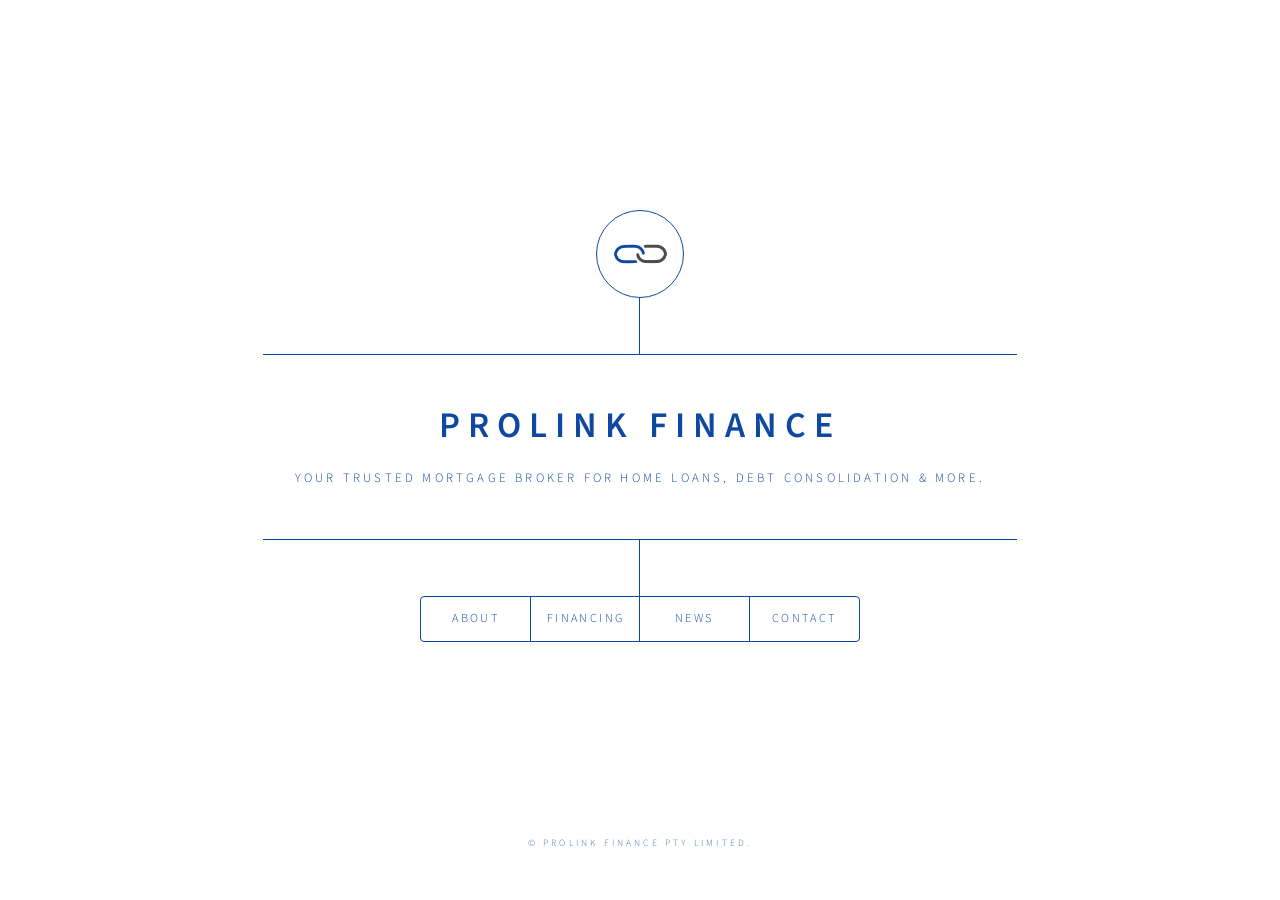
<file: index.html>
<!DOCTYPE HTML>
<!--
	Dimension by HTML5 UP
	html5up.net | @ajlkn
	Free for personal and commercial use under the CCA 3.0 license (html5up.net/license)
-->
<html>
	<head>
		<title>ProLink Finance</title>
		<meta charset="utf-8" />
		<meta name="viewport" content="width=device-width, initial-scale=1, user-scalable=no" />
		<!-- Google tag (gtag.js) -->
		<script async src="https://www.googletagmanager.com/gtag/js?id=G-ZYQZ82RZP6"></script>
		<script>
		window.dataLayer = window.dataLayer || [];
		function gtag(){dataLayer.push(arguments);}
		gtag('js', new Date());

		gtag('config', 'G-ZYQZ82RZP6');
		</script>
		<!-- === FAVICONS - Full Package === -->
			<link rel="icon" href="favicon_io/favicon.ico" type="image/x-icon">
			
			<!-- Standard browser icons -->
			<link rel="icon" type="image/png" sizes="16x16" href="favicon_io/favicon-16x16.png">
			<link rel="icon" type="image/png" sizes="32x32" href="favicon_io/favicon-32x32.png">
			
			<!-- Android Chrome icons -->
			<link rel="icon" type="image/png" sizes="192x192" href="favicon_io/android-chrome-192x192.png">
			<link rel="icon" type="image/png" sizes="512x512" href="favicon_io/android-chrome-512x512.png">
			
			<!-- Apple devices -->
			<link rel="apple-touch-icon" sizes="180x180" href="favicon_io/apple-touch-icon.png">
			
			<!-- Web App Manifest -->
			<link rel="manifest" href="favicon_io/site.webmanifest">	
		<link rel="stylesheet" href="assets/css/main.css" />
		<noscript><link rel="stylesheet" href="assets/css/noscript.css" /></noscript>
	</head>
	<body class="is-preload">

		<!-- Wrapper -->
			<div id="wrapper">

				<!-- Header -->
					<header id="header">
						<div class="logo">
							<img src="images/LinkWatermark.png" 
								alt="ProLink Finance" 
								style="width: 90%; height: 90%; object-fit: contain; margin: 5% 0 0 0.5%; border-radius: 50%;">
						</div>
						<div class="content">
							<div class="inner">
								<h1>ProLink Finance</h1>
								<p>Your Trusted Mortgage Broker for Home Loans, Debt Consolidation & More.</p>
							</div>
						</div>
						<nav>
							<ul>
								<li><a href="#about">About</a></li>
								<li><a href="#financing">Financing</a></li>
								<li><a href="#news">News</a></li>
								<li><a href="#contact">Contact</a></li>
							</ul>
						</nav>
					<!-- Talk about adding in photos here to make it more personable, would take some effort but getting floating google
					 reviews here might be a good idea. Lender logos too-->	
					</header>

				<!-- Main -->
					<div id="main">

						<!-- About -->
							<article id="about">
								<h2 class="major">About</h2>
								<!--
								<span class="image left"><img src="images/Professional_headshot.jpg" alt="" /></span>
								PLACEHOLDER FOR PROFESSIONAL HEADSHOT - REPLACE WITH ACTUAL IMAGE
								Should probably add my mortgage broking certificates, license numbers, etc
								-->
								<p>At ProLink Finance, we make your homeownership dreams a reality. With over 10 years of industry experience, our expert team, led by Head Broker Tate Borger, offers tailored mortgage solutions to meet your needs. We simplify the mortgage process, providing personalized advice, competitive rates, and transparent service.</p>
								<p>For more information about what we do, check out our <a href="#financing">financing information</a>.</p>
							</article>

						<!-- Financing -->
							<article id="financing">
							<h2 class="major">Financing Solutions</h2>
							<p>
								Whether you're purchasing your first home, refinancing an existing loan,
								building an investment portfolio or seeking business finance, ProLink Finance
								can help you find a lending solution tailored to your goals.
							</p>
							<h3>What Type Of Finance Are You Looking For?</h3>
							<div class="finance-buttons">
								<button type="button" class="finance-btn active"
									onclick="showFinance('fhb', this)">
									First Home Buyers
								</button>
								<button type="button" class="finance-btn"
									onclick="showFinance('refi', this)">
									Refinancing
								</button>
								<button type="button" class="finance-btn"
									onclick="showFinance('invest', this)">
									Investment
								</button>
								<button type="button" class="finance-btn"
									onclick="showFinance('asset', this)">
									Asset Finance
								</button>
								<button type="button" class="finance-btn"
									onclick="showFinance('construction', this)">
									Construction
								</button>
								<button type="button" class="finance-btn"
									onclick="showFinance('commercial', this)">
									Commercial
								</button>
							</div>
							<div id="finance-content">
								<!-- First Home Buyers -->
								<div class="finance-panel" id="fhb">
									<h3>🏠 First Home Buyers</h3>
									<p>
										Purchasing your first home is one of life's biggest milestones.
										We help simplify the process and guide you from pre-approval
										through to settlement.
									</p>
									<ul>
										<li>First Home Guarantee assistance</li>
										<li>Deposit strategy guidance</li>
										<li>Borrowing capacity assessments</li>
										<li>Pre-approval support</li>
										<li>Access to a broad lender panel</li>
									</ul>
								</div>
								<!-- Refinancing -->
								<div class="finance-panel" id="refi" style="display:none;">
									<h3>🔄 Refinancing</h3>
									<p>
										If your current loan no longer meets your needs, refinancing may
										help reduce repayments, consolidate debt or unlock equity.
									</p>
									<ul>
										<li>Interest rate reviews</li>
										<li>Debt consolidation</li>
										<li>Accessing home equity</li>
										<li>Loan restructuring</li>
										<li>Cash-back and promotional offers</li>
									</ul>
								</div>
								<!-- Investment Loans -->
								<div class="finance-panel" id="invest" style="display:none;">
									<h3>💰 Investment Loans</h3>
									<p>
										Whether you're purchasing your first investment property or
										expanding an existing portfolio, we can help structure your
										lending effectively.
									</p>
									<ul>
										<li>Investment property finance</li>
										<li>Interest-only lending options</li>
										<li>Portfolio growth strategies</li>
										<li>Equity utilisation</li>
										<li>Access to investor-friendly lenders</li>
									</ul>
								</div>
								<!-- Asset Finance -->
								<div class="finance-panel" id="asset" style="display:none;">
									<h3>🚗 Asset Finance</h3>
									<p>
										Finance vehicles, equipment and business assets through
										competitive lending solutions tailored to your requirements.
									</p>
									<ul>
										<li>Motor vehicle finance</li>
										<li>Equipment finance</li>
										<li>Business asset funding</li>
										<li>Chattel mortgages</li>
										<li>Commercial hire purchase options</li>
									</ul>
								</div>
								<!-- Construction Loans -->
								<div class="finance-panel" id="construction" style="display:none;">
									<h3>🏗️ Construction Loans</h3>
									<p>
										Building a new home requires specialist lending support.
										We guide clients through every stage of the construction process.
									</p>
									<ul>
										<li>Construction loan approvals</li>
										<li>Progress payment management</li>
										<li>Builder and contract review support</li>
										<li>Owner-builder guidance</li>
										<li>End-to-end project assistance</li>
									</ul>
								</div>
								<!-- Commercial Finance -->
								<div class="finance-panel" id="commercial" style="display:none;">
									<h3>🏢 Commercial Finance</h3>
									<p>
										Tailored funding solutions for commercial property purchases,
										business expansion and specialised lending requirements.
									</p>
									<ul>
										<li>Commercial property finance</li>
										<li>Business lending solutions</li>
										<li>Working capital facilities</li>
										<li>Development finance</li>
										<li>Specialist lender access</li>
									</ul>
								</div>
							</div>
							<p style="text-align:left; margin-top:1rem;">
								Every financial situation is unique. If you'd like personalised advice or would like to discuss your financing options in more detail,
								please <a href="#contact">contact us</a> for an obligation-free consultation.
							</p>
							<!-- Calculators could be a decent add here - borrowing capacity, repayment calculator (excel schedule?), stamp duty, etc -->
							</article>

						<!-- News -->
							<article id="news">
								<h2 class="major">News</h2>

								<!-- Article 1 -->
								<h3>First Home Buyer Update</h3>

								<span class="image left">
									<img src="images/FHB.jpg" alt="First Home Buyers">
								</span>

								<p>
									<strong>5 Jun 2026</strong><br>
									The Australian Government Help to Buy Scheme is now available in Tasmania from Tuesday 9 June 2026. The inclusion of Tasmania marks an important milestone, with the Australian Government Help to Buy Scheme now available across all states and territories. This expansion provides greater access and flexibility for eligible home buyers nationwide.
								</p>

								<p>
									<a href="https://www.housingaustralia.gov.au/" target="_blank">
										Read More →
									</a>
								</p>

								<hr />

								<!-- Article 2 -->
								<h3>RBA Raises Cash Rate to 4.35%</h3>

								<span class="image left">
									<img src="images/rba.jpg" alt="RBA Interest Rate Decision">
								</span>

								<p>
									<strong>5 May 2026</strong><br>
									The Reserve Bank of Australia increased the official cash rate by
									25 basis points to 4.35% at its May meeting. The decision reflects
									ongoing inflationary pressures and highlights the importance for
									borrowers to regularly review their home loan structure and interest rate.
								</p>

								<p>
									For homeowners, investors and prospective buyers, the latest decision
									reinforces the value of seeking expert advice to ensure their lending
									arrangements remain competitive and aligned with their financial goals.
								</p>

								<p>
									<a href="https://www.rba.gov.au/media-releases/2026/mr-26-12.html" target="_blank">
										Read the RBA Media Release →
									</a>
								</p>

								<hr />

								<!-- Article 3 -->
								<h3>Do You Really Need a 20% Deposit?</h3>

								<span class="image left">
									<img src="images/deposit.jpg" alt="First Home Buyer Deposit">
								</span>

								<p>
									<strong>30 March 2026</strong><br>
									One of the biggest misconceptions among first home buyers is that a
									20% deposit is required to purchase a property. While a larger deposit
									can provide greater flexibility, many eligible Australians can now
									enter the market with as little as a 5% deposit through the Australian
									Government's 5% Deposit Scheme.
								</p>

								<p>
									The scheme allows eligible buyers to avoid Lenders Mortgage Insurance
									(LMI), potentially saving thousands of dollars and helping them
									purchase sooner. Understanding your borrowing capacity, available
									government support and lender options can make a significant difference
									when planning your first home purchase.
								</p>

								<p>
									<a href="https://www.housingaustralia.gov.au/media/home-ownership-reality-over-300000-australians-supported-australian-government-5-deposit"
									target="_blank">
										Read More →
									</a>
								</p>
							</article>

						<!-- Contact -->
							<article id="contact">
								<h2 class="major">Contact</h2>

								<form id="contact-form"
									method="POST"
									action="https://formspree.io/f/mreverqb">

									<input type="hidden"
										name="_subject"
										value="New Enquiry - ProLink Finance">

									<!-- Spam protection -->
									<input type="text"
										name="_gotcha"
										style="display:none">

									<div class="fields">

										<div class="field half">
											<label for="name">Name</label>
											<input type="text"
												name="name"
												id="name"
												required />
										</div>

										<div class="field half">
											<label for="email">Email</label>
											<input type="email"
												name="email"
												id="email"
												required />
										</div>

										<div class="field half">
											<label for="phone">Phone Number</label>
											<input type="tel"
												name="phone"
												id="phone"
												required />
										</div>

										<div class="field">
											<label for="message">How can we help?</label>
											<textarea name="message"
													id="message"
													rows="5"
													required></textarea>
										</div>

									</div>

									<ul class="actions">
										<li><input type="submit" value="Send Enquiry" class="primary" /></li>
										<li><input type="reset" value="Clear" /></li>
									</ul>

								</form>

								<p id="form-success" style="display:none; text-align:center; font-weight:600;">
									✓ Thank you for contacting ProLink Finance. Your enquiry has been received and we'll be in touch shortly.
								</p>

								<hr />

								<h3>Get In Touch Directly</h3>

								<p style="margin-bottom:0.5rem;">
									If you'd prefer to speak with us directly, feel free to call or email:
								</p>

								<p>
									<strong>Tate Borger</strong><br />
									📞 <a href="tel:0435179421">0435 179 421</a><br />
									✉️ <a href="mailto:tborger@prolinkfinance.com.au">tborger@prolinkfinance.com.au</a>
								</p>

								<ul class="icons">
									<li><a href="https://www.linkedin.com/company/prolink-finance/" class="icon brands fa-linkedin-in"><span class="label">LinkedIn</span></a></li>
									<li><a href="https://www.facebook.com/people/ProLink-Finance/61563649534034/" class="icon brands fa-facebook-f"><span class="label">Facebook</span></a></li>
									<li><a href="https://www.instagram.com/prolinkfinance" class="icon brands fa-instagram"><span class="label">Instagram</span></a></li>
									<li><a href="https://www.tiktok.com/@prolinkfinance" class="icon brands fa-tiktok"><span class="label">TikTok</span></a></li>
								</ul>

							</article>
					</div>

				<!-- Footer -->
					<footer id="footer">
						<p class="copyright">&copy; PROLINK FINANCE PTY LIMITED.</p>
					</footer>

			</div>

		<!-- BG -->
			<div id="bg"></div>

		<!-- Scripts -->
			<script src="assets/js/jquery.min.js"></script>
			<script src="assets/js/browser.min.js"></script>
			<script src="assets/js/breakpoints.min.js"></script>
			<script src="assets/js/util.js"></script>
			<script src="assets/js/main.js"></script>
			<script src="assets/js/showFinance.js"></script>
			<script src="assets/js/contactForm.js"></script>			
	</body>
</html>
</file>
<file: assets/css/noscript.css>
/*
	Dimension by HTML5 UP
	html5up.net | @ajlkn
	Free for personal and commercial use under the CCA 3.0 license (html5up.net/license)
*/

/* BG */

	body.is-preload #bg:before {
		background-color: transparent;
	}

/* Header */

	body.is-preload #header {
		-moz-filter: none;
		-webkit-filter: none;
		-ms-filter: none;
		filter: none;
	}

		body.is-preload #header > * {
			opacity: 1;
		}

		body.is-preload #header .content .inner {
			max-height: none;
			padding: 3rem 2rem;
			opacity: 1;
		}

/* Main */

	#main article {
		opacity: 1;
		margin: 4rem 0 0 0;
	}
</file>
<file: ProLink Finance Website Files/assets/css/noscript.css>
/*
	Dimension by HTML5 UP
	html5up.net | @ajlkn
	Free for personal and commercial use under the CCA 3.0 license (html5up.net/license)
*/

/* BG */

	body.is-preload #bg:before {
		background-color: transparent;
	}

/* Header */

	body.is-preload #header {
		-moz-filter: none;
		-webkit-filter: none;
		-ms-filter: none;
		filter: none;
	}

		body.is-preload #header > * {
			opacity: 1;
		}

		body.is-preload #header .content .inner {
			max-height: none;
			padding: 3rem 2rem;
			opacity: 1;
		}

/* Main */

	#main article {
		opacity: 1;
		margin: 4rem 0 0 0;
	}
</file>
<file: assets/css/main.css>
@import url(fontawesome-all.min.css);
@import url("https://fonts.googleapis.com/css?family=Source+Sans+Pro:300italic,600italic,300,600");

/*
	Dimension by HTML5 UP
	html5up.net | @ajlkn
	Free for personal and commercial use under the CCA 3.0 license (html5up.net/license)
*/

html, body, div, span, applet, object,
iframe, h1, h2, h3, h4, h5, h6, p, blockquote,
pre, a, abbr, acronym, address, big, cite,
code, del, dfn, em, img, ins, kbd, q, s, samp,
small, strike, strong, sub, sup, tt, var, b,
u, i, center, dl, dt, dd, ol, ul, li, fieldset,
form, label, legend, table, caption, tbody,
tfoot, thead, tr, th, td, article, aside,
canvas, details, embed, figure, figcaption,
footer, header, hgroup, menu, nav, output, ruby,
section, summary, time, mark, audio, video {
	margin: 0;
	padding: 0;
	border: 0;
	font-size: 100%;
	font: inherit;
	vertical-align: baseline;}

article, aside, details, figcaption, figure,
footer, header, hgroup, menu, nav, section {
	display: block;}

body {
	line-height: 1;
}

ol, ul {
	list-style: none;
}

blockquote, q {
	quotes: none;
}

	blockquote:before, blockquote:after, q:before, q:after {
		content: '';
		content: none;
	}

table {
	border-collapse: collapse;
	border-spacing: 0;
}

body {
	-webkit-text-size-adjust: none;
}

mark {
	background-color: transparent;
	color: inherit;
}

input::-moz-focus-inner {
	border: 0;
	padding: 0;
}

input, select, textarea {
	-moz-appearance: none;
	-webkit-appearance: none;
	-ms-appearance: none;
	appearance: none;
}

/* Basic */

	@-ms-viewport {
		width: device-width;
	}

	@media screen and (max-width: 480px) {

		html, body {
			min-width: 320px;
		}

	}

	html {
		box-sizing: border-box;
	}

	*, *:before, *:after {
		box-sizing: inherit;
	}

	body {
		background: #1b1f22;
	}

		body.is-preload *, body.is-preload *:before, body.is-preload *:after {
			-moz-animation: none !important;
			-webkit-animation: none !important;
			-ms-animation: none !important;
			animation: none !important;
			-moz-transition: none !important;
			-webkit-transition: none !important;
			-ms-transition: none !important;
			transition: none !important;
		}

/* Type */

	html {
		font-size: 16pt;
	}

		@media screen and (max-width: 1680px) {

			html {
				font-size: 12pt;
			}

		}

		@media screen and (max-width: 736px) {

			html {
				font-size: 11pt;
			}

		}

		@media screen and (max-width: 360px) {

			html {
				font-size: 10pt;
			}

		}

	body, input, select, textarea {
		color: #0f48a1;
		font-family: "Source Sans Pro", sans-serif;
		font-weight: 300;
		font-size: 1rem;
		line-height: 1.65;
	}

	a {
		-moz-transition: color 0.2s ease-in-out, background-color 0.2s ease-in-out, border-bottom-color 0.2s ease-in-out;
		-webkit-transition: color 0.2s ease-in-out, background-color 0.2s ease-in-out, border-bottom-color 0.2s ease-in-out;
		-ms-transition: color 0.2s ease-in-out, background-color 0.2s ease-in-out, border-bottom-color 0.2s ease-in-out;
		transition: color 0.2s ease-in-out, background-color 0.2s ease-in-out, border-bottom-color 0.2s ease-in-out;
		border-bottom: dotted 1px rgba(255, 255, 255, 0.5);
		text-decoration: none;
		color: inherit;
	}

		a:hover {
			border-bottom-color: transparent;
		}

	strong, b {
		color: #ffffff;
		font-weight: 600;
	}

	em, i {
		font-style: italic;
	}

	p {
		margin: 0 0 2rem 0;
	}

	h1, h2, h3, h4, h5, h6 {
		color: #0f48a1;
		font-weight: 600;
		line-height: 1.5;
		margin: 0 0 1rem 0;
		text-transform: uppercase;
		letter-spacing: 0.2rem;
	}

		h1 a, h2 a, h3 a, h4 a, h5 a, h6 a {
			color: inherit;
			text-decoration: none;
		}

		h1.major, h2.major, h3.major, h4.major, h5.major, h6.major {
			border-bottom: solid 1px #ffffff;
			width: -moz-max-content;
			width: -webkit-max-content;
			width: -ms-max-content;
			width: max-content;
			padding-bottom: 0.5rem;
			margin: 0 0 2rem 0;
		}

	h1 {
		font-size: 2.25rem;
		line-height: 1.3;
		letter-spacing: 0.5rem;
	}

	h2 {
		font-size: 1.5rem;
		line-height: 1.4;
		letter-spacing: 0.5rem;
	}

	h3 {
		font-size: 1rem;
	}

	h4 {
		font-size: 0.8rem;
	}

	h5 {
		font-size: 0.7rem;
	}

	h6 {
		font-size: 0.6rem;
	}

	@media screen and (max-width: 736px) {

		h1 {
			font-size: 1.75rem;
			line-height: 1.4;
		}

		h2 {
			font-size: 1.25em;
			line-height: 1.5;
		}

	}

	sub {
		font-size: 0.8rem;
		position: relative;
		top: 0.5rem;
	}

	sup {
		font-size: 0.8rem;
		position: relative;
		top: -0.5rem;
	}

	blockquote {
		border-left: solid 4px #ffffff;
		font-style: italic;
		margin: 0 0 2rem 0;
		padding: 0.5rem 0 0.5rem 2rem;
	}

	code {
		background: rgba(255, 255, 255, 0.075);
		border-radius: 4px;
		font-family: "Courier New", monospace;
		font-size: 0.9rem;
		margin: 0 0.25rem;
		padding: 0.25rem 0.65rem;
	}

	pre {
		-webkit-overflow-scrolling: touch;
		font-family: "Courier New", monospace;
		font-size: 0.9rem;
		margin: 0 0 2rem 0;
	}

		pre code {
			display: block;
			line-height: 1.75;
			padding: 1rem 1.5rem;
			overflow-x: auto;
		}

	hr {
		border: 0;
		border-bottom: solid 1px #ffffff;
		margin: 2.75rem 0;
	}

	.align-left {
		text-align: left;
	}

	.align-center {
		text-align: center;
	}

	.align-right {
		text-align: right;
	}

/* Form */

	form {
		margin: 0 0 2rem 0;
	}

		form > :last-child {
			margin-bottom: 0;
		}

		form > .fields {
			display: -moz-flex;
			display: -webkit-flex;
			display: -ms-flex;
			display: flex;
			-moz-flex-wrap: wrap;
			-webkit-flex-wrap: wrap;
			-ms-flex-wrap: wrap;
			flex-wrap: wrap;
			width: calc(100% + 3rem);
			margin: -1.5rem 0 2rem -1.5rem;
		}

			form > .fields > .field {
				-moz-flex-grow: 0;
				-webkit-flex-grow: 0;
				-ms-flex-grow: 0;
				flex-grow: 0;
				-moz-flex-shrink: 0;
				-webkit-flex-shrink: 0;
				-ms-flex-shrink: 0;
				flex-shrink: 0;
				padding: 1.5rem 0 0 1.5rem;
				width: calc(100% - 1.5rem);
			}

				form > .fields > .field.half {
					width: calc(50% - 0.75rem);
				}

				form > .fields > .field.third {
					width: calc(100%/3 - 0.5rem);
				}

				form > .fields > .field.quarter {
					width: calc(25% - 0.375rem);
				}

		@media screen and (max-width: 480px) {

			form > .fields {
				width: calc(100% + 3rem);
				margin: -1.5rem 0 2rem -1.5rem;
			}

				form > .fields > .field {
					padding: 1.5rem 0 0 1.5rem;
					width: calc(100% - 1.5rem);
				}

					form > .fields > .field.half {
						width: calc(100% - 1.5rem);
					}

					form > .fields > .field.third {
						width: calc(100% - 1.5rem);
					}

					form > .fields > .field.quarter {
						width: calc(100% - 1.5rem);
					}

		}

	label {
		color: #ffffff;
		display: block;
		font-size: 0.8rem;
		font-weight: 300;
		letter-spacing: 0.2rem;
		line-height: 1.5;
		margin: 0 0 1rem 0;
		text-transform: uppercase;
	}

	input[type="text"],
	input[type="password"],
	input[type="email"],
	input[type="tel"],
	select,
	textarea {
		-moz-appearance: none;
		-webkit-appearance: none;
		-ms-appearance: none;
		appearance: none;
		-moz-transition: border-color 0.2s ease-in-out, box-shadow 0.2s ease-in-out, background-color 0.2s ease-in-out;
		-webkit-transition: border-color 0.2s ease-in-out, box-shadow 0.2s ease-in-out, background-color 0.2s ease-in-out;
		-ms-transition: border-color 0.2s ease-in-out, box-shadow 0.2s ease-in-out, background-color 0.2s ease-in-out;
		transition: border-color 0.2s ease-in-out, box-shadow 0.2s ease-in-out, background-color 0.2s ease-in-out;
		background-color: transparent;
		border-radius: 4px;
		border: solid 1px #ffffff;
		color: inherit;
		display: block;
		outline: 0;
		padding: 0 1rem;
		text-decoration: none;
		width: 100%;
	}

		input[type="text"]:invalid,
		input[type="password"]:invalid,
		input[type="email"]:invalid,
		input[type="tel"]:invalid,
		select:invalid,
		textarea:invalid {
			box-shadow: none;
		}

		input[type="text"]:focus,
		input[type="password"]:focus,
		input[type="email"]:focus,
		input[type="tel"]:focus,
		select:focus,
		textarea:focus {
			background: rgba(255, 255, 255, 0.075);
			border-color: #ffffff;
			box-shadow: 0 0 0 1px #ffffff;
		}

	select {
		background-image: url("data:image/svg+xml;charset=utf8,%3Csvg xmlns='http://www.w3.org/2000/svg' width='40' height='40' preserveAspectRatio='none' viewBox='0 0 40 40'%3E%3Cpath d='M9.4,12.3l10.4,10.4l10.4-10.4c0.2-0.2,0.5-0.4,0.9-0.4c0.3,0,0.6,0.1,0.9,0.4l3.3,3.3c0.2,0.2,0.4,0.5,0.4,0.9 c0,0.4-0.1,0.6-0.4,0.9L20.7,31.9c-0.2,0.2-0.5,0.4-0.9,0.4c-0.3,0-0.6-0.1-0.9-0.4L4.3,17.3c-0.2-0.2-0.4-0.5-0.4-0.9 c0-0.4,0.1-0.6,0.4-0.9l3.3-3.3c0.2-0.2,0.5-0.4,0.9-0.4S9.1,12.1,9.4,12.3z' fill='%23ffffff' /%3E%3C/svg%3E");
		background-size: 1.25rem;
		background-repeat: no-repeat;
		background-position: calc(100% - 1rem) center;
		height: 2.75rem;
		padding-right: 2.75rem;
		text-overflow: ellipsis;
	}

		select option {
			color: #ffffff;
			background: #1b1f22;
		}

		select:focus::-ms-value {
			background-color: transparent;
		}

		select::-ms-expand {
			display: none;
		}

	input[type="text"],
	input[type="password"],
	input[type="email"],
	select {
		height: 2.75rem;
	}

	textarea {
		padding: 0.75rem 1rem;
	}

	input[type="checkbox"],
	input[type="radio"] {
		-moz-appearance: none;
		-webkit-appearance: none;
		-ms-appearance: none;
		appearance: none;
		display: block;
		float: left;
		margin-right: -2rem;
		opacity: 0;
		width: 1rem;
		z-index: -1;
	}

		input[type="checkbox"] + label,
		input[type="radio"] + label {
			text-decoration: none;
			-moz-user-select: none;
			-webkit-user-select: none;
			-ms-user-select: none;
			user-select: none;
			color: #ffffff;
			cursor: pointer;
			display: inline-block;
			font-size: 0.8rem;
			font-weight: 300;
			margin: 0 0 0.5rem 0;
			padding-left: 2.65rem;
			padding-right: 0.75rem;
			position: relative;
		}

			input[type="checkbox"] + label:before,
			input[type="radio"] + label:before {
				-moz-osx-font-smoothing: grayscale;
				-webkit-font-smoothing: antialiased;
				display: inline-block;
				font-style: normal;
				font-variant: normal;
				text-rendering: auto;
				line-height: 1;
				text-transform: none !important;
				font-family: 'Font Awesome 5 Free';
				font-weight: 900;
			}

			input[type="checkbox"] + label:before,
			input[type="radio"] + label:before {
				-moz-transition: border-color 0.2s ease-in-out, box-shadow 0.2s ease-in-out, background-color 0.2s ease-in-out;
				-webkit-transition: border-color 0.2s ease-in-out, box-shadow 0.2s ease-in-out, background-color 0.2s ease-in-out;
				-ms-transition: border-color 0.2s ease-in-out, box-shadow 0.2s ease-in-out, background-color 0.2s ease-in-out;
				transition: border-color 0.2s ease-in-out, box-shadow 0.2s ease-in-out, background-color 0.2s ease-in-out;
				border-radius: 4px;
				border: solid 1px #ffffff;
				content: '';
				display: inline-block;
				height: 1.65rem;
				left: 0;
				line-height: 1.65rem;
				position: absolute;
				text-align: center;
				top: -0.15rem;
				width: 1.65rem;
			}

		input[type="checkbox"]:checked + label:before,
		input[type="radio"]:checked + label:before {
			background: #ffffff !important;
			border-color: #ffffff !important;
			color: #1b1f22;
			content: '\f00c';
		}

		input[type="checkbox"]:focus + label:before,
		input[type="radio"]:focus + label:before {
			background: rgba(255, 255, 255, 0.075);
			border-color: #ffffff;
			box-shadow: 0 0 0 1px #ffffff;
		}

	input[type="checkbox"] + label:before {
		border-radius: 4px;
	}

	input[type="radio"] + label:before {
		border-radius: 100%;
	}

	::-webkit-input-placeholder {
		color: rgba(255, 255, 255, 0.5) !important;
		opacity: 1.0;
	}

	:-moz-placeholder {
		color: rgba(255, 255, 255, 0.5) !important;
		opacity: 1.0;
	}

	::-moz-placeholder {
		color: rgba(255, 255, 255, 0.5) !important;
		opacity: 1.0;
	}

	:-ms-input-placeholder {
		color: rgba(255, 255, 255, 0.5) !important;
		opacity: 1.0;
	}

	.formerize-placeholder {
		color: rgba(255, 255, 255, 0.5) !important;
		opacity: 1.0;
	}

/* Box */

	.box {
		border-radius: 4px;
		border: solid 1px #ffffff;
		margin-bottom: 2rem;
		padding: 1.5em;
	}

		.box > :last-child,
		.box > :last-child > :last-child,
		.box > :last-child > :last-child > :last-child {
			margin-bottom: 0;
		}

		.box.alt {
			border: 0;
			border-radius: 0;
			padding: 0;
		}

/* Icon */

	.icon {
		text-decoration: none;
		border-bottom: none;
		position: relative;
	}

		.icon:before {
			-moz-osx-font-smoothing: grayscale;
			-webkit-font-smoothing: antialiased;
			display: inline-block;
			font-style: normal;
			font-variant: normal;
			text-rendering: auto;
			line-height: 1;
			text-transform: none !important;
			font-family: 'Font Awesome 5 Free';
			font-weight: 400;
		}

		.icon > .label {
			display: none;
		}

		.icon:before {
			line-height: inherit;
		}

		.icon.solid:before {
			font-weight: 900;
		}

		.icon.brands:before {
			font-family: 'Font Awesome 5 Brands';
		}

/* Image */

	.image {
		border-radius: 4px;
		border: 0;
		display: inline-block;
		position: relative;
	}

		.image img {
			border-radius: 4px;
			display: block;
		}

		.image.left, .image.right {
			max-width: 30%;
		}

		.image.left img, .image.right img {
			width: 100%;
			height: auto;
			display: block;
		}

		.image.left {
			float: left;
			padding: 0;
			margin: 0 1em 1em 0;
			top: 0.25em;
		}

		.image.right {
			float: right;
			padding: 0 0 1em 1.5em;
			top: 0.25em;
		}

		.image.fit {
			display: block;
			margin: 0 0 2rem 0;
			width: 100%;
		}

			.image.fit img {
				width: 100%;
			}

		.image.main {
			display: block;
			margin: 2rem auto;
			width: 35%;
		}

			.image.main img {
				width: 100%;
			}

		@media screen and (max-width: 736px) {

			.image.main {
				margin: 2rem 0;
			}

		}

		@media screen and (max-width: 480px) {

			.image.main {
				margin: 1.5rem 0;
			}

		}

/* List */

	ol {
		list-style: decimal;
		margin: 0 0 2rem 0;
		padding-left: 1.25em;
	}

		ol li {
			padding-left: 0.25em;
		}

	ul {
		list-style: disc;
		margin: 0 0 2rem 0;
		padding-left: 1em;
	}

		ul li {
			padding-left: 0.5em;
		}

		ul.alt {
			list-style: none;
			padding-left: 0;
		}

			ul.alt li {
				border-top: solid 1px #ffffff;
				padding: 0.5em 0;
			}

				ul.alt li:first-child {
					border-top: 0;
					padding-top: 0;
				}

	dl {
		margin: 0 0 2rem 0;
	}

		dl dt {
			display: block;
			font-weight: 600;
			margin: 0 0 1rem 0;
		}

		dl dd {
			margin-left: 2rem;
		}

/* Actions */

	ul.actions {
		display: -moz-flex;
		display: -webkit-flex;
		display: -ms-flex;
		display: flex;
		cursor: default;
		list-style: none;
		margin-left: -1rem;
		padding-left: 0;
	}

		ul.actions li {
			padding: 0 0 0 1rem;
			vertical-align: middle;
		}

		ul.actions.special {
			-moz-justify-content: center;
			-webkit-justify-content: center;
			-ms-justify-content: center;
			justify-content: center;
			width: 100%;
			margin-left: 0;
		}

			ul.actions.special li:first-child {
				padding-left: 0;
			}

		ul.actions.stacked {
			-moz-flex-direction: column;
			-webkit-flex-direction: column;
			-ms-flex-direction: column;
			flex-direction: column;
			margin-left: 0;
		}

			ul.actions.stacked li {
				padding: 1.3rem 0 0 0;
			}

				ul.actions.stacked li:first-child {
					padding-top: 0;
				}

		ul.actions.fit {
			width: calc(100% + 1rem);
		}

			ul.actions.fit li {
				-moz-flex-grow: 1;
				-webkit-flex-grow: 1;
				-ms-flex-grow: 1;
				flex-grow: 1;
				-moz-flex-shrink: 1;
				-webkit-flex-shrink: 1;
				-ms-flex-shrink: 1;
				flex-shrink: 1;
				width: 100%;
			}

				ul.actions.fit li > * {
					width: 100%;
				}

			ul.actions.fit.stacked {
				width: 100%;
			}

		@media screen and (max-width: 480px) {

			ul.actions:not(.fixed) {
				-moz-flex-direction: column;
				-webkit-flex-direction: column;
				-ms-flex-direction: column;
				flex-direction: column;
				margin-left: 0;
				width: 100% !important;
			}

				ul.actions:not(.fixed) li {
					-moz-flex-grow: 1;
					-webkit-flex-grow: 1;
					-ms-flex-grow: 1;
					flex-grow: 1;
					-moz-flex-shrink: 1;
					-webkit-flex-shrink: 1;
					-ms-flex-shrink: 1;
					flex-shrink: 1;
					padding: 1rem 0 0 0;
					text-align: center;
					width: 100%;
				}

					ul.actions:not(.fixed) li > * {
						width: 100%;
					}

					ul.actions:not(.fixed) li:first-child {
						padding-top: 0;
					}

					ul.actions:not(.fixed) li input[type="submit"],
					ul.actions:not(.fixed) li input[type="reset"],
					ul.actions:not(.fixed) li input[type="button"],
					ul.actions:not(.fixed) li button,
					ul.actions:not(.fixed) li .button {
						width: 100%;
					}

						ul.actions:not(.fixed) li input[type="submit"].icon:before,
						ul.actions:not(.fixed) li input[type="reset"].icon:before,
						ul.actions:not(.fixed) li input[type="button"].icon:before,
						ul.actions:not(.fixed) li button.icon:before,
						ul.actions:not(.fixed) li .button.icon:before {
							margin-left: -0.5em;
						}

		}

/* Icons */

	ul.icons {
		cursor: default;
		list-style: none;
		padding-left: 0;
	}

		ul.icons li {
			display: inline-block;
			padding: 0 0.75em 0 0;
		}

			ul.icons li:last-child {
				padding-right: 0;
			}

			ul.icons li a {
				border-radius: 100%;
				box-shadow: inset 0 0 0 1px #ffffff;
				display: inline-block;
				height: 2.25rem;
				line-height: 2.25rem;
				text-align: center;
				width: 2.25rem;
			}

				ul.icons li a:hover {
					background-color: rgba(255, 255, 255, 0.075);
				}

				ul.icons li a:active {
					background-color: rgba(255, 255, 255, 0.175);
				}

/* Table */

	.table-wrapper {
		-webkit-overflow-scrolling: touch;
		overflow-x: auto;
	}

	table {
		margin: 0 0 2rem 0;
		width: 100%;
	}

		table tbody tr {
			border: solid 1px #ffffff;
			border-left: 0;
			border-right: 0;
		}

			table tbody tr:nth-child(2n + 1) {
				background-color: rgba(255, 255, 255, 0.075);
			}

		table td {
			padding: 0.75em 0.75em;
		}

		table th {
			color: #ffffff;
			font-size: 0.9em;
			font-weight: 600;
			padding: 0 0.75em 0.75em 0.75em;
			text-align: left;
		}

		table thead {
			border-bottom: solid 2px #ffffff;
		}

		table tfoot {
			border-top: solid 2px #ffffff;
		}

		table.alt {
			border-collapse: separate;
		}

			table.alt tbody tr td {
				border: solid 1px #ffffff;
				border-left-width: 0;
				border-top-width: 0;
			}

				table.alt tbody tr td:first-child {
					border-left-width: 1px;
				}

			table.alt tbody tr:first-child td {
				border-top-width: 1px;
			}

			table.alt thead {
				border-bottom: 0;
			}

			table.alt tfoot {
				border-top: 0;
			}

/* Button */

	input[type="submit"],
	input[type="reset"],
	input[type="button"],
	button,
	.button {
		-moz-appearance: none;
		-webkit-appearance: none;
		-ms-appearance: none;
		appearance: none;
		-moz-transition: background-color 0.2s ease-in-out, color 0.2s ease-in-out;
		-webkit-transition: background-color 0.2s ease-in-out, color 0.2s ease-in-out;
		-ms-transition: background-color 0.2s ease-in-out, color 0.2s ease-in-out;
		transition: background-color 0.2s ease-in-out, color 0.2s ease-in-out;
		background-color: transparent;
		border-radius: 4px;
		border: 0;
		box-shadow: inset 0 0 0 1px #ffffff;
		color: #ffffff !important;
		cursor: pointer;
		display: inline-block;
		font-size: 0.8rem;
		font-weight: 300;
		height: 2.75rem;
		letter-spacing: 0.2rem;
		line-height: 2.75rem;
		outline: 0;
		padding: 0 1.25rem 0 1.35rem;
		text-align: center;
		text-decoration: none;
		text-transform: uppercase;
		white-space: nowrap;
	}

		input[type="submit"]:hover,
		input[type="reset"]:hover,
		input[type="button"]:hover,
		button:hover,
		.button:hover {
			background-color: rgba(255, 255, 255, 0.075);
		}

		input[type="submit"]:active,
		input[type="reset"]:active,
		input[type="button"]:active,
		button:active,
		.button:active {
			background-color: rgba(255, 255, 255, 0.175);
		}

		input[type="submit"].icon:before,
		input[type="reset"].icon:before,
		input[type="button"].icon:before,
		button.icon:before,
		.button.icon:before {
			margin-right: 0.5em;
		}

		input[type="submit"].fit,
		input[type="reset"].fit,
		input[type="button"].fit,
		button.fit,
		.button.fit {
			width: 100%;
		}

		input[type="submit"].small,
		input[type="reset"].small,
		input[type="button"].small,
		button.small,
		.button.small {
			font-size: 0.6rem;
			height: 2.0625rem;
			line-height: 2.0625rem;
		}

		input[type="submit"].primary,
		input[type="reset"].primary,
		input[type="button"].primary,
		button.primary,
		.button.primary {
			background-color: #ffffff;
			color: #1b1f22 !important;
			font-weight: 600;
		}

		input[type="submit"].disabled, input[type="submit"]:disabled,
		input[type="reset"].disabled,
		input[type="reset"]:disabled,
		input[type="button"].disabled,
		input[type="button"]:disabled,
		button.disabled,
		button:disabled,
		.button.disabled,
		.button:disabled {
			pointer-events: none;
			cursor: default;
			opacity: 0.25;
		}

	input[type="submit"],
	input[type="reset"],
	input[type="button"],
	button {
		line-height: calc(2.75rem - 2px);
	}

/* Financing Buttons */

	.finance-buttons {
		display: grid;
		grid-template-columns: repeat(3, 1fr);
		gap: 0.75rem;
		margin-bottom: 2rem;
	}

	.finance-btn {
		width: 100%;
		padding: 0 0.5rem;
		letter-spacing: 0.05rem;
		box-sizing: border-box;
	}

	@media screen and (max-width: 736px) {
		.finance-buttons {
			grid-template-columns: repeat(2, 1fr);
		}
	}

	.finance-btn.active {
		background-color: #ffffff;
		color: #4d4d4d !important;
		font-weight: 600;
	}

/* BG */

#bg {
        position: fixed;
        top: 0;
        left: 0;
        width: 100%;
        height: 100vh;
        z-index: 1;
        background-color: #ffffff;
    }

    #bg:before,
    #bg:after {
        display: none;
    }

/* Wrapper */

	#wrapper {
		display: -moz-flex;
		display: -webkit-flex;
		display: -ms-flex;
		display: flex;
		-moz-flex-direction: column;
		-webkit-flex-direction: column;
		-ms-flex-direction: column;
		flex-direction: column;
		-moz-align-items: center;
		-webkit-align-items: center;
		-ms-align-items: center;
		align-items: center;
		-moz-justify-content: space-between;
		-webkit-justify-content: space-between;
		-ms-justify-content: space-between;
		justify-content: space-between;
		position: relative;
		min-height: 100vh;
		width: 100%;
		padding: 4rem 2rem;
		z-index: 3;
	}

		#wrapper:before {
			content: '';
			display: block;
		}

		@media screen and (max-width: 1680px) {

			#wrapper {
				padding: 3rem 2rem;
			}

		}

		@media screen and (max-width: 736px) {

			#wrapper {
				padding: 2rem 1rem;
			}

		}

		@media screen and (max-width: 480px) {

			#wrapper {
				padding: 1rem;
			}

		}

/* Header */

    #header {
        display: -moz-flex;
        display: -webkit-flex;
        display: -ms-flex;
        display: flex;
        -moz-flex-direction: column;
        -webkit-flex-direction: column;
        -ms-flex-direction: column;
        flex-direction: column;
        -moz-align-items: center;
        -webkit-align-items: center;
        -ms-align-items: center;
        align-items: center;
        -moz-transition: -moz-transform 0.325s ease-in-out, -moz-filter 0.325s ease-in-out, opacity 0.325s ease-in-out;
        -webkit-transition: -webkit-transform 0.325s ease-in-out, -webkit-filter 0.325s ease-in-out, opacity 0.325s ease-in-out;
        -ms-transition: -ms-transform 0.325s ease-in-out, -ms-filter 0.325s ease-in-out, opacity 0.325s ease-in-out;
        transition: transform 0.325s ease-in-out, filter 0.325s ease-in-out, opacity 0.325s ease-in-out;
        max-width: 100%;
        text-align: center;
    }

		#header > * {
			-moz-transition: opacity 0.325s ease-in-out;
			-webkit-transition: opacity 0.325s ease-in-out;
			-ms-transition: opacity 0.325s ease-in-out;
			transition: opacity 0.325s ease-in-out;
			position: relative;
			margin-top: 3.5rem;
		}

			#header > *:before {
				content: '';
				display: block;
				position: absolute;
				top: calc(-3.5rem - 1px);
				left: calc(50% - 1px);
				width: 1px;
				height: calc(3.5rem + 1px);
				background: #0f48a1;
			}

		#header > :first-child {
			margin-top: 0;
		}

			#header > :first-child:before {
				display: none;
			}

		#header .logo {
			width: 5.5rem;
			height: 5.5rem;
			line-height: 5.5rem;
			border: solid 1px #0f48a1;
			border-radius: 100%;
			color: #0f48a1;
		}

			#header .logo .icon:before {
				font-size: 2rem;
			}

		#header .content {
			border-style: solid;
			border-color: #0f48a1;
			border-top-width: 1px;
			border-bottom-width: 1px;
			max-width: 100%;
		}

			#header .content .inner {
				-moz-transition: max-height 0.75s ease, padding 0.75s ease, opacity 0.325s ease-in-out;
				-webkit-transition: max-height 0.75s ease, padding 0.75s ease, opacity 0.325s ease-in-out;
				-ms-transition: max-height 0.75s ease, padding 0.75s ease, opacity 0.325s ease-in-out;
				transition: max-height 0.75s ease, padding 0.75s ease, opacity 0.325s ease-in-out;
				-moz-transition-delay: 0.25s;
				-webkit-transition-delay: 0.25s;
				-ms-transition-delay: 0.25s;
				transition-delay: 0.25s;
				padding: 3rem 2rem;
				max-height: 40rem;
				overflow: hidden;
			}

				#header .content .inner > :last-child {
					margin-bottom: 0;
				}

			#header .content p {
				text-transform: uppercase;
				letter-spacing: 0.2rem;
				font-size: 0.8rem;
				line-height: 2;
			}

		#header nav ul {
			display: -moz-flex;
			display: -webkit-flex;
			display: -ms-flex;
			display: flex;
			margin-bottom: 0;
			list-style: none;
			padding-left: 0;
			border: solid 1px #0f48a1;
			border-radius: 4px;
		}

			#header nav ul li {
				padding-left: 0;
				border-left: solid 1px #0f48a1;
			}

				#header nav ul li:first-child {
					border-left: 0;
				}

                #header nav ul li a {
                    display: block;
                    min-width: 6.8rem;           /* Reduced to give more even spacing */
                    height: 2.75rem;
                    line-height: 2.75rem;
                    padding: 0 0.9rem;           /* Reduced padding */
                    text-transform: uppercase;
                    letter-spacing: 0.15rem;     /* Slightly tighter */
                    font-size: 0.76rem;          /* Slightly smaller text */
                    border-bottom: 0;
                    white-space: nowrap;
                    text-align: center;
                }

                  #header nav ul li a:hover {
                        background-color: rgba(15, 72, 161, 0.12);
                    }
                    #header nav ul li a:active,
                    #header nav ul li a:focus {
                        background-color: rgba(15, 72, 161, 0.30);   
                        transform: translateY(1px);
                    }

		#header nav.use-middle:after {
			content: '';
			display: block;
			position: absolute;
			top: 0;
			left: calc(50% - 1px);
			width: 1px;
			height: 100%;
			background: #0f48a1;
		}

		#header nav.use-middle ul li.is-middle {
			border-left: 0;
		}

		body.is-article-visible #header {
			-moz-transform: scale(0.95);
			-webkit-transform: scale(0.95);
			-ms-transform: scale(0.95);
			transform: scale(0.95);
			-moz-filter: blur(0.1rem);
			-webkit-filter: blur(0.1rem);
			-ms-filter: blur(0.1rem);
			filter: blur(0.1rem);
			opacity: 0;
		}

		body.is-preload #header {
			-moz-filter: blur(0.125rem);
			-webkit-filter: blur(0.125rem);
			-ms-filter: blur(0.125rem);
			filter: blur(0.125rem);
		}

			body.is-preload #header > * {
				opacity: 0;
			}

			body.is-preload #header .content .inner {
				max-height: 0;
				padding-top: 0;
				padding-bottom: 0;
				opacity: 0;
			}

		@media screen and (max-width: 980px) {

			#header .content p br {
				display: none;
			}

		}

		@media screen and (max-width: 736px) {

			#header > * {
				margin-top: 2rem;
			}

				#header > *:before {
					top: calc(-2rem - 1px);
					height: calc(2rem + 1px);
				}

			#header .logo {
				width: 4.75rem;
				height: 4.75rem;
				line-height: 4.75rem;
			}

				#header .logo .icon:before {
					font-size: 1.75rem;
				}

			#header .content .inner {
				padding: 2.5rem 1rem;
			}

			#header .content p {
				line-height: 1.875;
			}

		}

		@media screen and (max-width: 480px) {

			#header {
				padding: 1.5rem 0;
			}

				#header .content .inner {
					padding: 2.5rem 0;
				}

				#header nav ul {
					-moz-flex-direction: column;
					-webkit-flex-direction: column;
					-ms-flex-direction: column;
					flex-direction: column;
					min-width: 10rem;
					max-width: 100%;
				}

					#header nav ul li {
						border-left: 0;
						border-top: solid 1px #ffffff;
					}

						#header nav ul li:first-child {
							border-top: 0;
						}

						#header nav ul li a {
							height: 3rem;
							line-height: 3rem;
							min-width: 0;
							width: 100%;
						}

				#header nav.use-middle:after {
					display: none;
				}

		}

/* Main */

	#main {
		-moz-flex-grow: 1;
		-webkit-flex-grow: 1;
		-ms-flex-grow: 1;
		flex-grow: 1;
		-moz-flex-shrink: 1;
		-webkit-flex-shrink: 1;
		-ms-flex-shrink: 1;
		flex-shrink: 1;
		display: -moz-flex;
		display: -webkit-flex;
		display: -ms-flex;
		display: flex;
		-moz-align-items: center;
		-webkit-align-items: center;
		-ms-align-items: center;
		align-items: center;
		-moz-justify-content: center;
		-webkit-justify-content: center;
		-ms-justify-content: center;
		justify-content: center;
		-moz-flex-direction: column;
		-webkit-flex-direction: column;
		-ms-flex-direction: column;
		flex-direction: column;
		position: relative;
		max-width: 100%;
		z-index: 3;
	}

		#main article {
			-moz-transform: translateY(0.25rem);
			-webkit-transform: translateY(0.25rem);
			-ms-transform: translateY(0.25rem);
			transform: translateY(0.25rem);
			-moz-transition: opacity 0.325s ease-in-out, -moz-transform 0.325s ease-in-out;
			-webkit-transition: opacity 0.325s ease-in-out, -webkit-transform 0.325s ease-in-out;
			-ms-transition: opacity 0.325s ease-in-out, -ms-transform 0.325s ease-in-out;
			transition: opacity 0.325s ease-in-out, transform 0.325s ease-in-out;
			padding: 4.5rem 2.5rem 1.5rem 2.5rem ;
			position: relative;
			width: 40rem;
			max-width: 100%;
			background-color: rgba(77, 77, 77, 0.85);
			border-radius: 4px;
			opacity: 0;
			h1, h2, h3, h4, h5, h6 {color: #ffffff};
			color: #ffffff;
		}

			#main article.active {
				-moz-transform: translateY(0);
				-webkit-transform: translateY(0);
				-ms-transform: translateY(0);
				transform: translateY(0);
				opacity: 1;
			}

			#main article .close {
				display: block;
				position: absolute;
				top: 0;
				right: 0;
				width: 4rem;
				height: 4rem;
				cursor: pointer;
				text-indent: 4rem;
				overflow: hidden;
				white-space: nowrap;
			}

				#main article .close:before {
					-moz-transition: background-color 0.2s ease-in-out;
					-webkit-transition: background-color 0.2s ease-in-out;
					-ms-transition: background-color 0.2s ease-in-out;
					transition: background-color 0.2s ease-in-out;
					content: '';
					display: block;
					position: absolute;
					top: 0.75rem;
					left: 0.75rem;
					width: 2.5rem;
					height: 2.5rem;
					border-radius: 100%;
					background-position: center;
					background-image: url("data:image/svg+xml;charset=utf8,%3Csvg xmlns='http://www.w3.org/2000/svg' xmlns:xlink='http://www.w3.org/1999/xlink' width='20px' height='20px' viewBox='0 0 20 20' zoomAndPan='disable'%3E%3Cstyle%3Eline %7B stroke: %23ffffff%3B stroke-width: 1%3B %7D%3C/style%3E%3Cline x1='2' y1='2' x2='18' y2='18' /%3E%3Cline x1='18' y1='2' x2='2' y2='18' /%3E%3C/svg%3E");
					background-size: 20px 20px;
					background-repeat: no-repeat;
				}

				#main article .close:hover:before {
					background-color: rgba(255, 255, 255, 0.075);
				}

				#main article .close:active:before {
					background-color: rgba(255, 255, 255, 0.175);
				}

		@media screen and (max-width: 736px) {

			#main article {
				padding: 3.5rem 2rem 0.5rem 2rem ;
			}

				#main article .close:before {
					top: 0.875rem;
					left: 0.875rem;
					width: 2.25rem;
					height: 2.25rem;
					background-size: 14px 14px;
				}

		}

		@media screen and (max-width: 480px) {

			#main article {
				padding: 3rem 1.5rem 0.5rem 1.5rem ;
			}

		}

/* Footer */

	#footer {
		-moz-transition: -moz-transform 0.325s ease-in-out, -moz-filter 0.325s ease-in-out, opacity 0.325s ease-in-out;
		-webkit-transition: -webkit-transform 0.325s ease-in-out, -webkit-filter 0.325s ease-in-out, opacity 0.325s ease-in-out;
		-ms-transition: -ms-transform 0.325s ease-in-out, -ms-filter 0.325s ease-in-out, opacity 0.325s ease-in-out;
		transition: transform 0.325s ease-in-out, filter 0.325s ease-in-out, opacity 0.325s ease-in-out;
		width: 100%;
		max-width: 100%;
		margin-top: 2rem;
		text-align: center;
	}

		#footer .copyright {
			letter-spacing: 0.2rem;
			font-size: 0.6rem;
			opacity: 0.75;
			margin-bottom: 0;
			text-transform: uppercase;
		}

		body.is-article-visible #footer {
			-moz-transform: scale(0.95);
			-webkit-transform: scale(0.95);
			-ms-transform: scale(0.95);
			transform: scale(0.95);
			-moz-filter: blur(0.1rem);
			-webkit-filter: blur(0.1rem);
			-ms-filter: blur(0.1rem);
			filter: blur(0.1rem);
			opacity: 0;
		}

		body.is-preload #footer {
			opacity: 0;
		}
</file>
